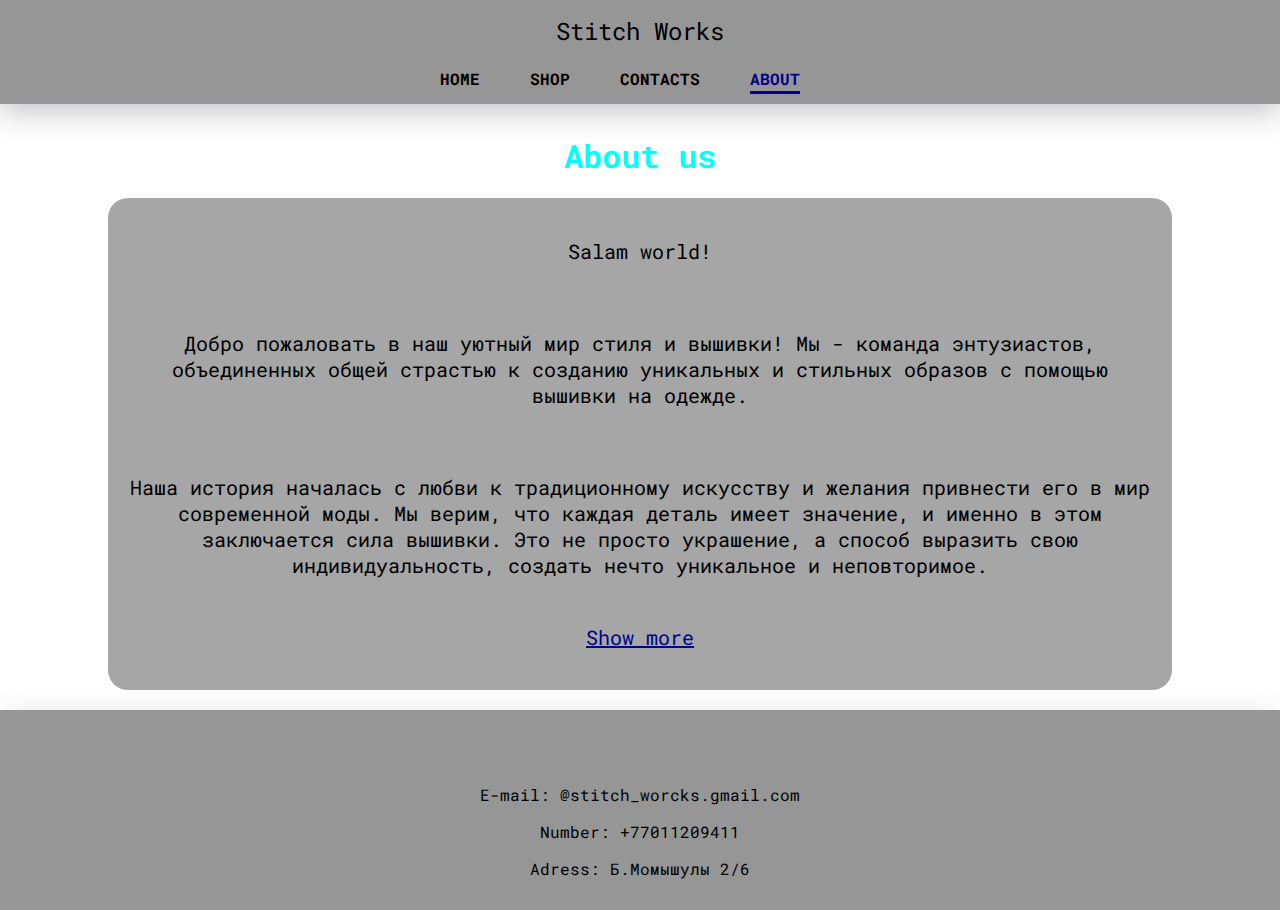
<file: about.html>
<!DOCTYPE html>
<html lang="en">
<head>
    <meta charset="UTF-8">
    <meta name="viewport" content="width=device-width, initial-scale=1.0">
    <title>Stitch works</title>
    <link rel="stylesheet" href="styles.css">
    <link rel="preconnect" href="https://fonts.googleapis.com">
    <link rel="preconnect" href="https://fonts.gstatic.com" crossorigin>
    <link href="https://fonts.googleapis.com/css2?family=Roboto+Mono&display=swap" rel="stylesheet">
    <link rel="stylesheet" href="https://cdnjs.cloudflare.com/ajax/libs/font-awesome/6.4.2/css/all.min.css" integrity="sha512-z3gLpd7yknf1YoNbCzqRKc4qyor8gaKU1qmn+CShxbuBusANI9QpRohGBreCFkKxLhei6S9CQXFEbbKuqLg0DA==" crossorigin="anonymous" referrerpolicy="no-referrer" />
    
    <script src="javascriptula.js"></script>

</head>
<body>
    <header>
        
        <div class="h_logo_name">
            <p class="h_name">Stitch Works</p>
        </div>
        <br>
        
        
        <div>
            <ul id="navbar">
                <li><a href="index.html">HOME</a></li>
                <li><a href="shop.html">SHOP</a></li>
                <li><a href="contact.html">CONTACTS</a></li>
                <li><a class="active" href="about.html">ABOUT</a></li>
            </ul>
        </div>
    </header>


<center>
<h1>About us</h1>
<section class="about">
<p>Salam world!</p>
<br>
<p>Добро пожаловать в наш уютный мир стиля и вышивки! Мы - команда энтузиастов, объединенных общей страстью к созданию уникальных и стильных образов с помощью вышивки на одежде.</p>
<br>
<p>Наша история началась с любви к традиционному искусству и желания привнести его в мир современной моды. Мы верим, что каждая деталь имеет значение, и именно в этом заключается сила вышивки. Это не просто украшение, а способ выразить свою индивидуальность, создать нечто уникальное и неповторимое.
<br><br>
<p class="hidden">Мы работаем с выдающимися мастерами вышивки, стремясь к идеальному сочетанию традиций и современных тенденций. Каждая наша вещь – это не просто одежда, а произведение искусства, созданное с любовью и вниманием к деталям.
<br><br>
Нпш миссия – делать высококачественные и стильные вещи с уникальными вышивками доступными для каждого. Мы гордимся тем, что можем подарить нашим клиентам не просто одежду, а настоящие произведения искусства, которые будут радовать глаз и дополнять ваш неповторимый облик.
<br><br>
Присоединяйтесь к нам в увлекательном путешествии по миру вышивки и стиля! Мы уверены, что каждый найдет у нас что-то особенное, что подчеркнет вашу индивидуальность и добавит ярких красок в повседневную жизнь.
<br><br>
С любовью к деталям и страстью к вышивке, Stitch Works</p>
<p onclick="show()" class="show-more">Show more</p>
</section>
</center>






    <footer>
        
        <div class="icons">
            <a class="insta" href="https://www.instagram.com/" target="_blank"><i class="fa-brands fa-instagram" style="color: #000000;"></i></a>
            <a class="insta" href="https://www.whatsapp.com/?lang=ru_RU" target="_blank"><i class="fa-brands fa-whatsapp" style="color: #000000;"></i></a>
        </div>
        <div id="contact"class="h_contact_info">
            <p>E-mail: @stitch_worcks.gmail.com</p>
            <p>Number: +77011209411</p>
            <p>Adress: Б.Момышулы 2/6</p>
        </div>
    </footer>
</body>
</html>
</file>
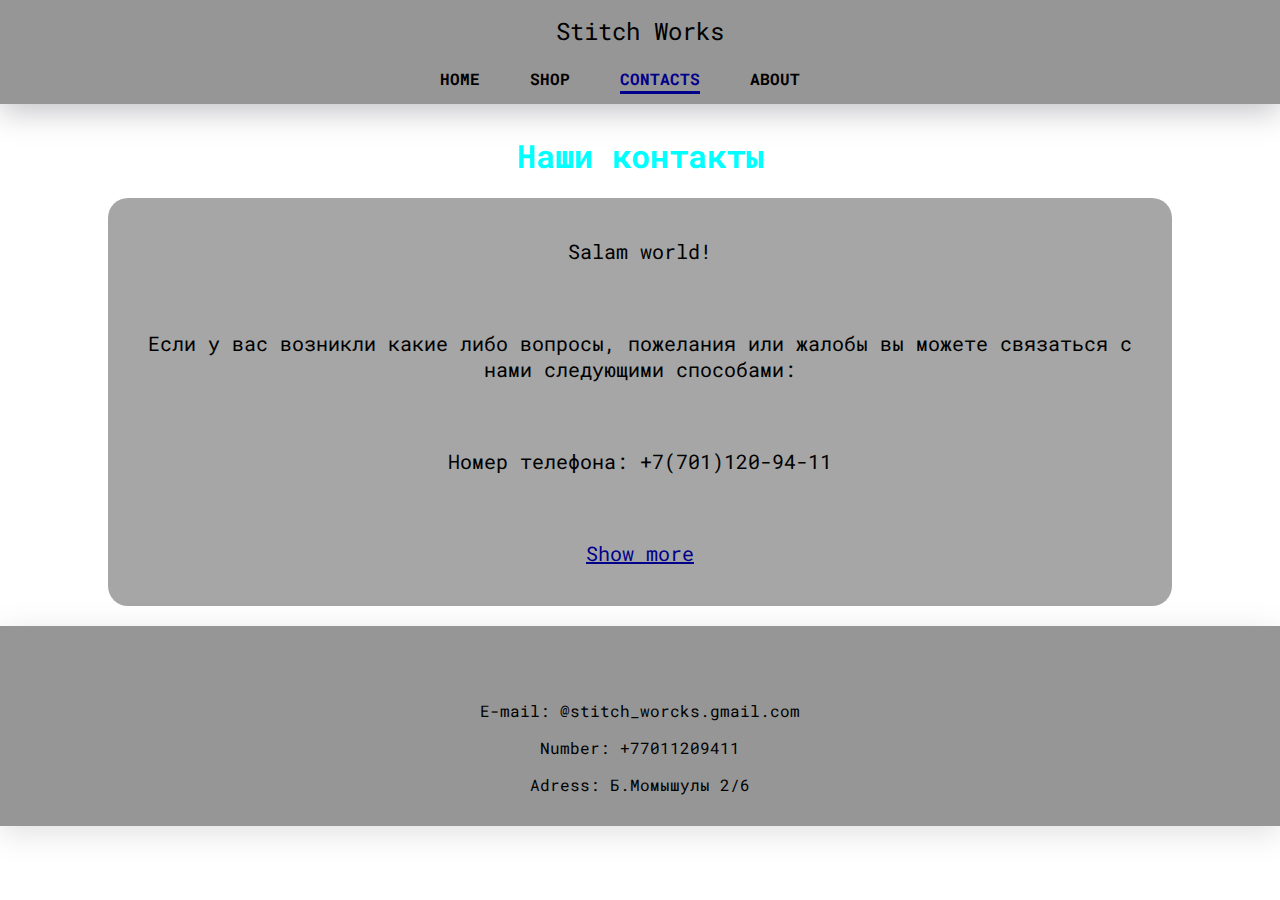
<file: contact.html>
<!DOCTYPE html>
<html lang="en">
<head>
    <meta charset="UTF-8">
    <meta name="viewport" content="width=device-width, initial-scale=1.0">
    <title>Stitch works</title>
    <link rel="stylesheet" href="styles.css">
    <link rel="preconnect" href="https://fonts.googleapis.com">
    <link rel="preconnect" href="https://fonts.gstatic.com" crossorigin>
    <link href="https://fonts.googleapis.com/css2?family=Roboto+Mono&display=swap" rel="stylesheet">
    <link rel="stylesheet" href="https://cdnjs.cloudflare.com/ajax/libs/font-awesome/6.4.2/css/all.min.css" integrity="sha512-z3gLpd7yknf1YoNbCzqRKc4qyor8gaKU1qmn+CShxbuBusANI9QpRohGBreCFkKxLhei6S9CQXFEbbKuqLg0DA==" crossorigin="anonymous" referrerpolicy="no-referrer" />
    
    <script src="javascriptula.js"></script>
</head>
<body>
    <header>
        
        <div class="h_logo_name">
            <p class="h_name">Stitch Works</p>
        </div>
        <br>
        
        
        <div>
            <ul id="navbar">
                <li><a href="index.html">HOME</a></li>
                <li><a href="shop.html">SHOP</a></li>
                <li><a class="active" href="contact.html">CONTACTS</a></li>
                <li><a href="about.html">ABOUT</a></li>
            </ul>
        </div>
    </header>






    <center>
        <h1>Наши контакты</h1>
        <section class="about">
        <p>Salam world!</p>
        <br>
        <p>Если у вас возникли какие либо вопросы, пожелания или жалобы вы можете связаться с нами следующими способами:</p>
        <br>
        <p>Номер телефона: +7(701)120-94-11</p>
        <br>
        <p class="hidden">Также у нас есть почта: ondrisalisher@gmail.com
        <br><br><br>
        Вы можете написать нам в instagram: alisher_ondris
        <br><br><br>
        Или написать в telegram: cube_ast
        <br><br><br>
        С любовью к деталям и страстью к вышивке, Stitch Works</p>
        <p onclick="show()" class="show-more">Show more</p>
        </section>
    </center>



    <footer>
        
        <div class="icons">
            <a class="insta" href="https://www.instagram.com/" target="_blank"><i class="fa-brands fa-instagram" style="color: #000000;"></i></a>
            <a class="insta" href="https://www.whatsapp.com/?lang=ru_RU" target="_blank"><i class="fa-brands fa-whatsapp" style="color: #000000;"></i></a>
        </div>
        <div id="contact"class="h_contact_info">
            <p>E-mail: @stitch_worcks.gmail.com</p>
            <p>Number: +77011209411</p>
            <p>Adress: Б.Момышулы 2/6</p>
        </div>
    </footer>
</body>
</html>
</file>
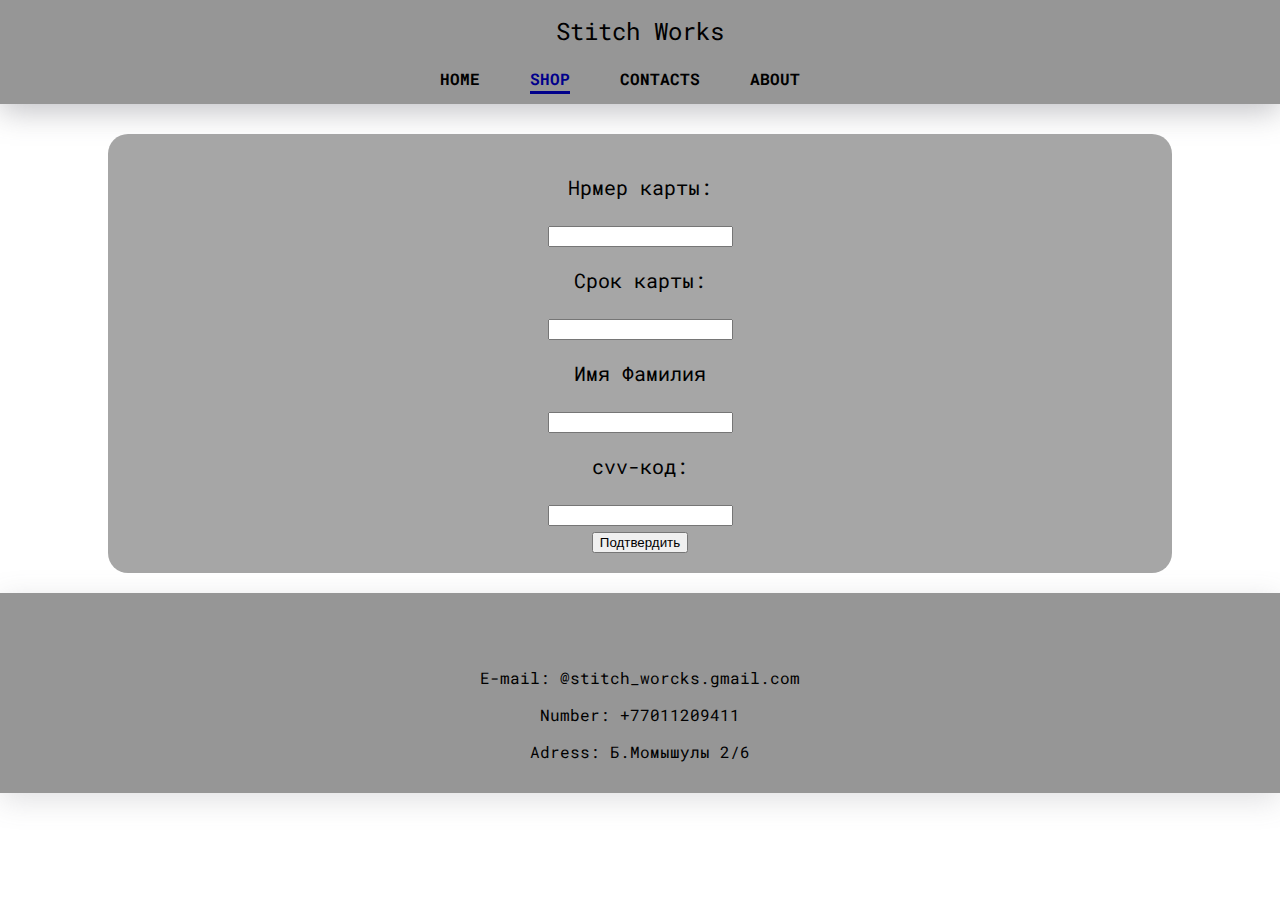
<file: payment.html>
<!DOCTYPE html>
<html lang="en">
<head>
    <meta charset="UTF-8">
    <meta name="viewport" content="width=device-width, initial-scale=1.0">
    <title>Stitch works</title>
    <link rel="stylesheet" href="styles.css">
    <link rel="preconnect" href="https://fonts.googleapis.com">
<link rel="preconnect" href="https://fonts.gstatic.com" crossorigin>
<link href="https://fonts.googleapis.com/css2?family=Roboto+Mono&display=swap" rel="stylesheet">
    <link rel="stylesheet" href="https://cdnjs.cloudflare.com/ajax/libs/font-awesome/6.4.2/css/all.min.css" integrity="sha512-z3gLpd7yknf1YoNbCzqRKc4qyor8gaKU1qmn+CShxbuBusANI9QpRohGBreCFkKxLhei6S9CQXFEbbKuqLg0DA==" crossorigin="anonymous" referrerpolicy="no-referrer" />
    
</head>
<body>
    <header>
        
        <div class="h_logo_name">
            <p class="h_name">Stitch Works</p>
        </div>
        <br>
        
        
        <div>
            <ul id="navbar">
                <li><a href="index.html">HOME</a></li>
                <li><a class="active" href="shop.html">SHOP</a></li>
                <li><a href="contact.html">CONTACTS</a></li>
                <li><a href="about.html">ABOUT</a></li>
            </ul>
        </div>
    </header>












<center>
<div class="about">
<form class="card" action="index.html">
    <p>Нрмер карты: </p>
    <input type="number">
    <p>Срок карты:</p>
    <input type="text">
    <p>Имя Фамилия</p>
    <input type="text">
    <p>cvv-код:</p>
    <input type="number">
    <br>
    <input type="submit" value="Подтвердить">
</form>
</div>
</center>

























    <footer>
        
        <div class="icons">
            <a class="insta" href="https://www.instagram.com/" target="_blank"><i class="fa-brands fa-instagram" style="color: #000000;"></i></a>
            <a class="insta" href="https://www.whatsapp.com/?lang=ru_RU" target="_blank"><i class="fa-brands fa-whatsapp" style="color: #000000;"></i></a>
        </div>
        <div id="contact"class="h_contact_info">
            <p>E-mail: @stitch_worcks.gmail.com</p>
            <p>Number: +77011209411</p>
            <p>Adress: Б.Момышулы 2/6</p>
        </div>
    </footer>
</body>
</html>
</file>
<file: styles.css>
body{
    margin: 0;
    font-family: 'Roboto Mono', monospace;
    /* background-color: rgb(255, 255, 255) */
    background-image: url("https://i.stack.imgur.com/ngIeG.png");
    background-size: cover;
    background-repeat: no-repeat;
}



header{
    padding: 15px;
    background-color: rgb(150, 150, 150);
    text-align: center;
    box-shadow: rgba(100, 100, 111, 0.4) 0px 7px 29px 0px;
    margin-bottom: 30px;
}



footer{
    padding: 15px;
    background-color: rgb(150, 150, 150);
    box-shadow: rgba(100, 100, 111, 0.2) 0px 7px 29px 0px;
    text-align: center;
    margin-top: 20px;
}


h1{
    color: aqua;
}





.h_logo_name{
    position: relative; 
    width: 100%;
    text-align: center;
}
.h_logo{
    width: 100%;
    border-radius: 10%;
    height: auto;
}
.h_name{
    font-size: 150%;
    margin-top: 0%;
    margin-bottom: 0%;
}

/* .h_insta{
    width: 30px;
} */




#navbar{
    list-style-type: none;
    margin: 0;
    padding: 0;
    cursor: pointer;
}
  
#navbar li {
    display: inline;
    margin-right: 40px;
    position: relative;
    cursor: pointer;
}
  
#navbar a {
    text-decoration: none;
    color: #000000;
    font-weight: bold;
    position: relative;
}
  
#navbar  li::after {
    content: '';
    height: 3px;
    width: 0;
    background: darkblue;
    position: absolute;
    left: 0;
    bottom: -5px;
    transition: 0.3s;
  
}

#navbar  li a.active::after{
    content: '';
    height: 3px;
    width: 100%;
    background: darkblue; 
    position: absolute;
    left: 0;
    bottom: -5px;
    transition: 0.3s;
  
}
  
#navbar  li a:hover,
#navbar  li a.active {
    color: darkblue;
    transition: 0.3s ease;
}
  
#navbar  li:hover::after {
    width: 100%;
}








body{
    text-align: center;
}






















.projects{
    display: flex;
    text-align: center;
    padding: 50px;
    padding-top: 0px;
    justify-content: space-around;
    flex-wrap: wrap;
}


img{
    width: 300px;
    height: 320px;
    border-radius: 20px;
    display: inline;
}

.proj1{
    text-align: center;
    width: 340px;
    border: 2px #646464 solid;
    border-radius: 35px;
}

.img1{
    padding: 20px;
    background: #646464;
    width: auto;
    border-radius: 30px;
    display: flex;
}

.proj2{
    text-align: center;
    width: 340px;
    border: 2px #646464 solid;
    border-radius: 35px;
}

.img2{
    padding: 20px;
    background: #646464;
    width: auto;
    border-radius: 30px;
    display: flex;
}

.price{
    font-size: 20px;
    font-weight: 100;
    color: rgb(255, 255, 255);
    -webkit-text-stroke: #000000 0.5px;
    display: block;
}











.prod1{
    text-align: left;
    margin: 50px;
}


.prod2{
    text-align: left;
    margin: 50px;
}





/* 


.payment{
    margin: 100px;
}

.buy{
    width: 300px;
    height: 100px;
    border-radius: 40px;
    margin: 100px;
}

 */

















.icons a i{
    justify-content: flex;
    transition: 0.3s ease;
    font-size: 2em;
    margin-right: 20px;

}


.icons a:hover i{
    transform: translateY(-5px);
}






.about{
    height: auto;
    width: 80%;
    background-color: rgba(150, 150, 150, 0.85);
    padding: 20px;
    border-radius: 20px;
    font-size: 20px;
}




.hidden {
    display: none;
}
.show-more {
    cursor: pointer;
    color: darkblue;
    text-decoration: underline;
}
</file>
